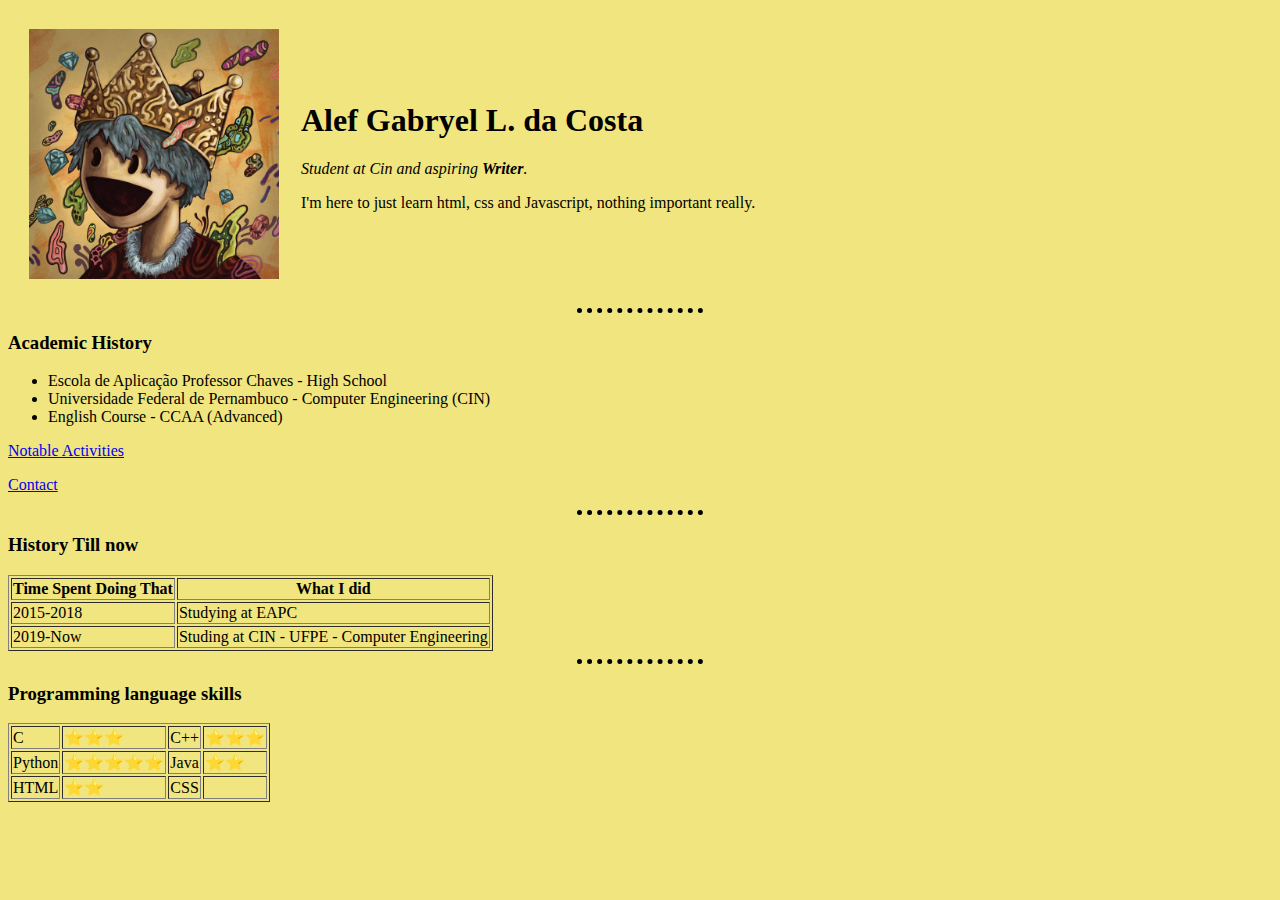
<file: index.html>
<!DOCTYPE html>
<html>
    <head>
        <meta charset="utf-8">
        <title>Alef's Personal Site</title>
        <link rel="stylesheet" href="css/style.css">
    </head>
    <body>
        <table cellspacing = 20>
            <tr>
                <td>
                    <img src="goodkid2.jpg" alt="Shit" height="250" width="250" align = right>
                </td>
                <td>
                    <h1>Alef Gabryel L. da Costa</h1>
                    <p><em>Student at Cin and aspiring <strong>Writer</strong>.</em></p>
                    <p>I'm here to just learn html, css and Javascript, nothing important really.</p>
                </td>
            </tr>
        </table>  
        <hr>
        <!--End of first class-->
        <h3>Academic History</h3>
        <ul>
            <li>Escola de Aplicação Professor Chaves - High School</li>
            <li>Universidade Federal de Pernambuco - Computer Engineering (CIN)</li>
            <li>English Course - CCAA (Advanced)</li>
        </ul>
        <!---End of second class-->
        <p ><a href="hobbies.html">Notable Activities</a></p> 
        <p><a href="Contact.html">Contact</a></p>
        <!--New Class, all the top ones were changed to ther own archive-->
        <hr>
        <h3>History Till now</h3>
        <table border="1">
            <tr>
                <th>Time Spent Doing That</th>
                <th>What I did</th>
            </tr>
            <tr>
                <td>2015-2018</td>
                <td>Studying at EAPC</td>
            </tr>
            <tr>
                <td>2019-Now</td>
                <td>Studing at CIN - UFPE - Computer Engineering</td>
            </tr>
        </table>
        <!--Challenge of table-->
        <hr>
        <h3>Programming language skills</h3>
        <table border = 1>
            <tr >
                <td>C</td>
                <td>⭐⭐⭐</td>
                <td>C++</td>
                <td>⭐⭐⭐</td>
            </tr>
            <tr>
                <td>Python</td>
                <td>⭐⭐⭐⭐⭐</td>
                <td>Java</td>
                <td>⭐⭐</td>
            </tr>
            <tr>
                <td>HTML</td>
                <td>⭐⭐</td>
                <td>CSS</td>
                <td></td>
            </tr>
        </table>
    </body>
</html>
</file>
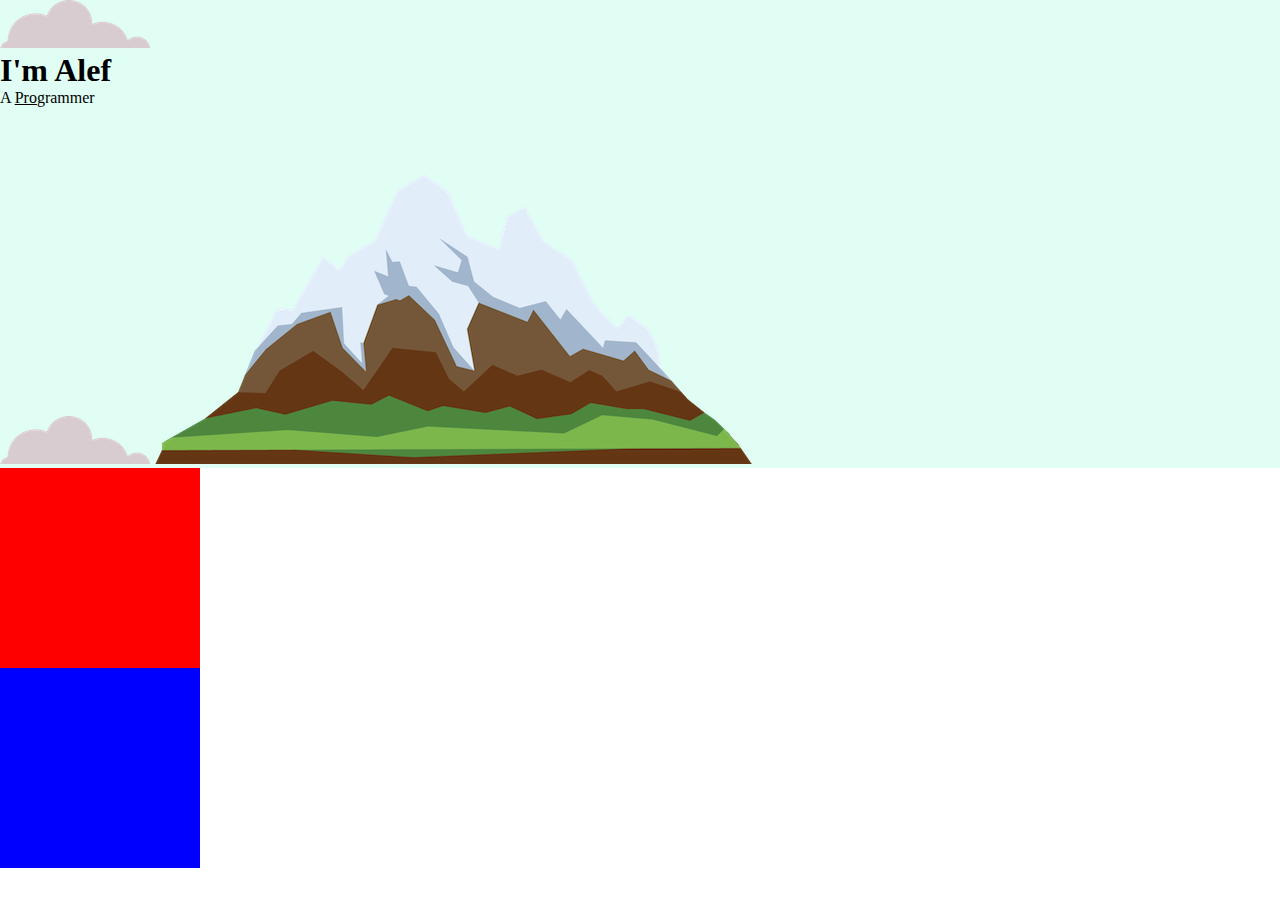
<file: CSS - My Site/index.html>
<!DOCTYPE html>
<head>
    <meta charset="UTF-8">
    <title>Alef Gabryel</title>
    <link rel="stylesheet" href="css/style.css">    
    <link rel="icon" href="favicon.ico?" type="image/x-icon"> 
</head>

<body>
    <div class="top">
        <img src="images/cloud.png" alt="cloud-img">
        <h1>I'm Alef</h1>
        <p>A <span class="pro">Pro</span>grammer </p>
        <img src="images/cloud.png" alt="cloud-img">
        <img src="images/mountain.png" alt="cloud-img">
    </div>

    <div class="middle">

    </div>

    <div class="bottom">

    </div>

</body>
</html>
</file>
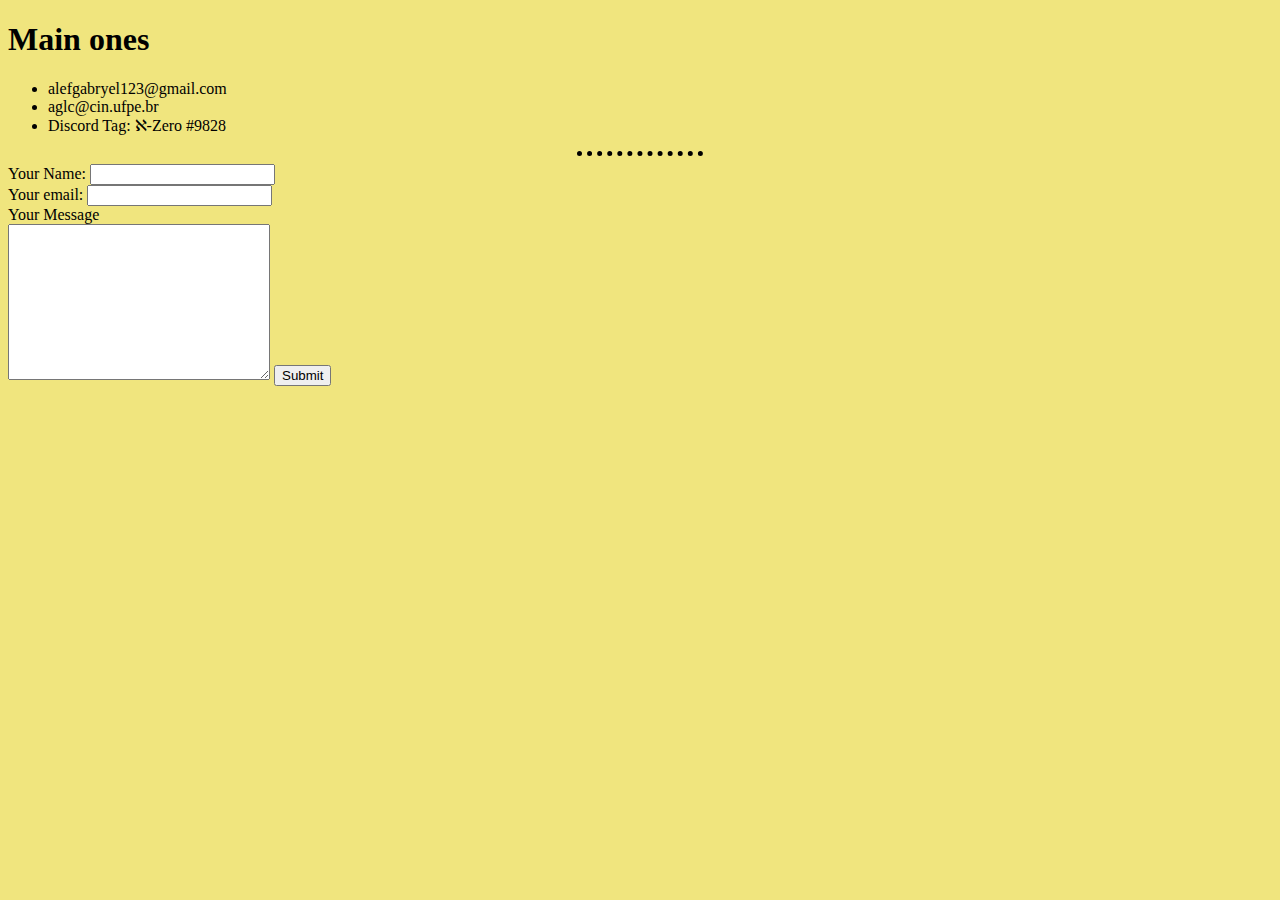
<file: Contact.html>
<!DOCTYPE html>
<head>
    <meta charset="UTF-8">
    <title>Contact methods</title>
    <link rel="stylesheet" href="css/style.css">
</head>
<body>
    <h1>Main ones</h1>
    <ul>
        <li>alefgabryel123@gmail.com</li>
        <li>aglc@cin.ufpe.br</li>
        <li>Discord Tag: ℵ-Zero #9828</li>
    </ul>
    <!--New forms to send messages-->
    <hr>
    <form action="mailto:alefgabryel123@gmail.com" method="post" enctype="text/plain">
        <label for="">Your Name: </label>
        <input type="text" name="yourname" id=""><br>
        <label for="">Your email: </label>
        <input type="email" name="youremail"><br>
        <label for="">Your Message</label><br>
        <textarea name="yourmessage" id="" cols="30" rows="10"></textarea>
        <input type="submit">
    </form>
</body>
</html>
</file>
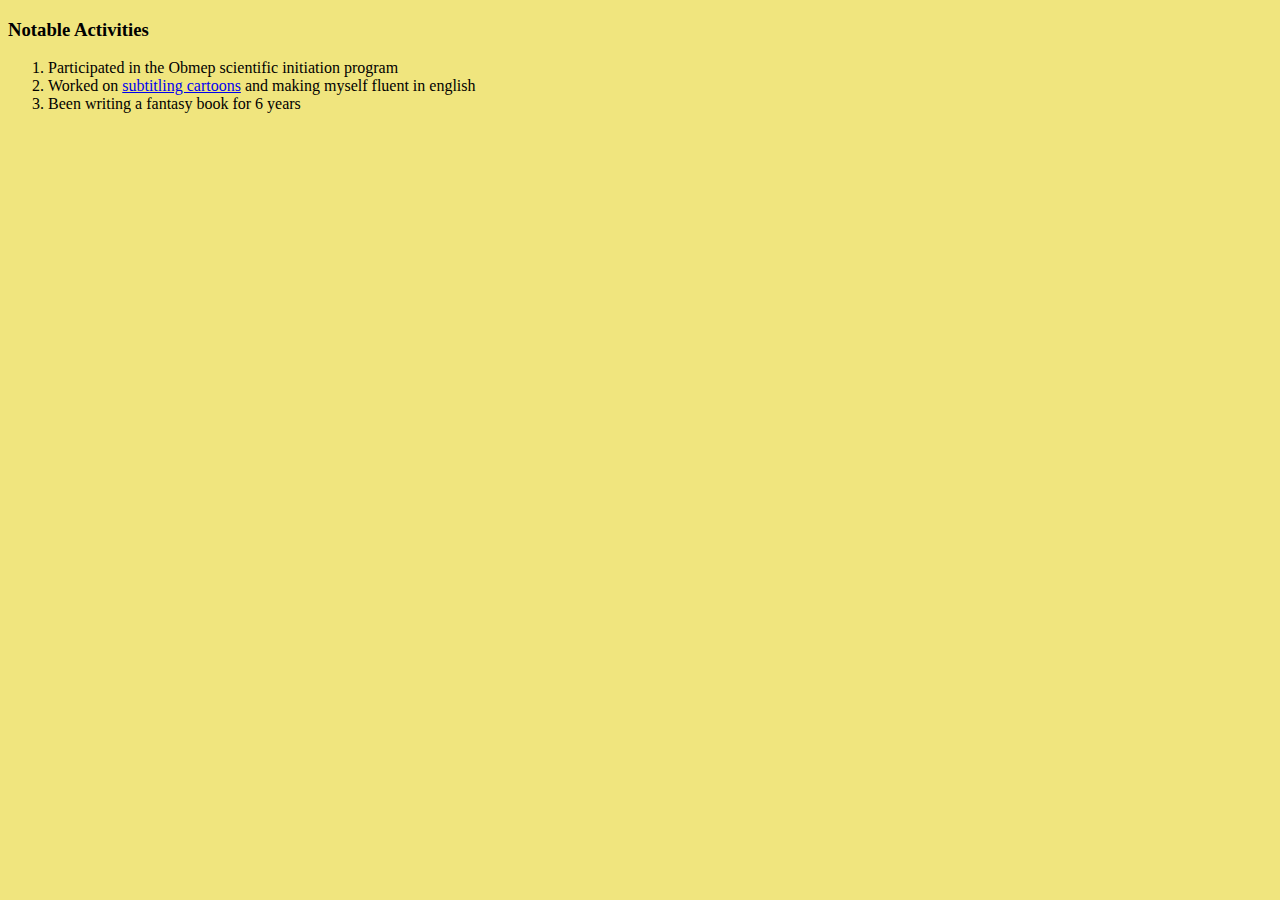
<file: hobbies.html>
<!DOCTYPE html>
<head>
    <meta charset="UTF-8">
    <title>Hobbies</title>
    <link rel="stylesheet" href="css/style.css">
</head>
<body>
    <h3>Notable Activities</h3>
        <ol>
            <li>Participated in the Obmep scientific initiation program</li>
            <li>Worked on <a href="https://youtu.be/yhjTQ9x-ORE">subtitling cartoons</a> and making myself fluent in english</li>
            <li>Been writing a fantasy book for 6 years</li>
        </ol>
</body>
</html>
</file>
<file: css/style.css>
body {
    background-color: rgba(226, 205, 10, 0.527);
}


hr {
    border-style: none;
    border-top-style: dotted;
    border-color: rgb(0, 0, 0);
    border-width: 5px;
    width: 10%;
}

h1 {
    color: rgb(0, 0, 0);
}

h3 {
    color: #000000;
}
</file>
<file: CSS - My Site/css/style.css>
div.top {
    background-color: rgba(185, 252, 230, 0.438);
}

div.middle{
    background-color: red;
    width: 200px;
    height: 200px;
}

div.bottom{
    background-color: blue;
    width: 200px;
    height: 200px
}

h1{
    margin: 0px;
}

p{
    margin: 0px;
}

body{
    margin: 0;
}

span.pro{
    text-decoration: underline;
}
</file>
